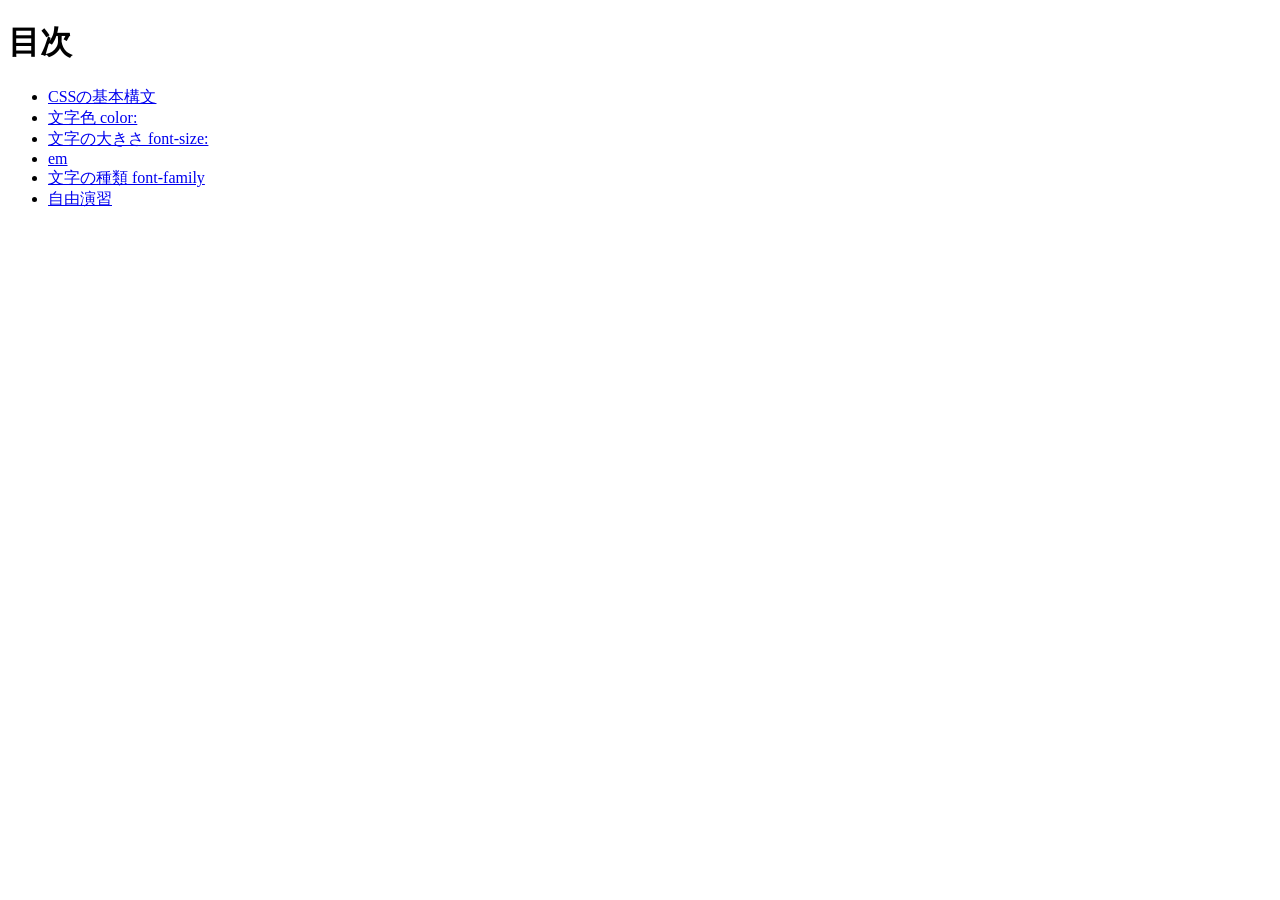
<file: index.html>
<!DOCTYPE html>
<html lang="ja">
<head>
    <meta charset="UTF-8">
    <title>20260611-hc</title>
</head>

<body>
    <h1>目次</h1>

    <ul>
        <li><a href="css_basic/index.html">CSSの基本構文</a></li>
         <li><a href="color/index.html">文字色 color:</a></li>
          <li><a href="fz/index.html">文字の大きさ font-size:</a></li>
          <li><a href="fz/em.html">em</a></li>
           <li><a href="ff/index.html">文字の種類 font-family</a></li>
           <li><a href="free/index.html">自由演習</a></li>
    </ul>
</body>

</html>
</file>
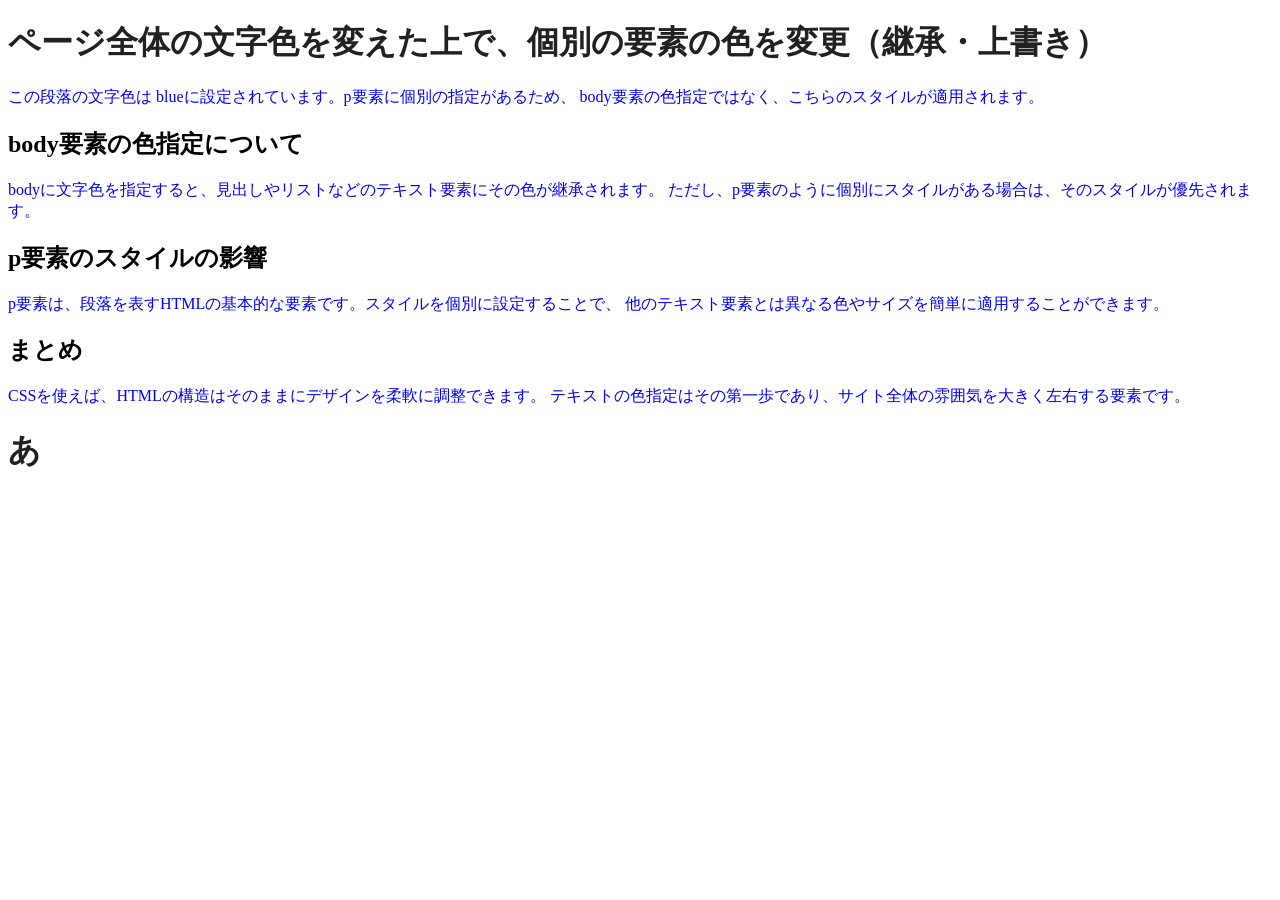
<file: color/index.html>
<!DOCTYPE html>
<html lang="ja">
<head>
    <meta charset="UTF-8">
    <title>文字色 color:</title>
    <link rel="stylesheet" href="style.css">
</head>
<body>
      <h1>ページ全体の文字色を変えた上で、個別の要素の色を変更（継承・上書き）</h1>
  <p>
    この段落の文字色は blueに設定されています。p要素に個別の指定があるため、
    body要素の色指定ではなく、こちらのスタイルが適用されます。
  </p>

  <h2>body要素の色指定について</h2>
  <p>
    bodyに文字色を指定すると、見出しやリストなどのテキスト要素にその色が継承されます。
    ただし、p要素のように個別にスタイルがある場合は、そのスタイルが優先されます。
  </p>

  <h2>p要素のスタイルの影響</h2>
  <p>
    p要素は、段落を表すHTMLの基本的な要素です。スタイルを個別に設定することで、
   他のテキスト要素とは異なる色やサイズを簡単に適用することができます。
  </p>

  <h2>まとめ</h2>
  <p>
    CSSを使えば、HTMLの構造はそのままにデザインを柔軟に調整できます。
    テキストの色指定はその第一歩であり、サイト全体の雰囲気を大きく左右する要素です。
  </p>
   <h1>あ</h1> 
</body>
</html>
</file>
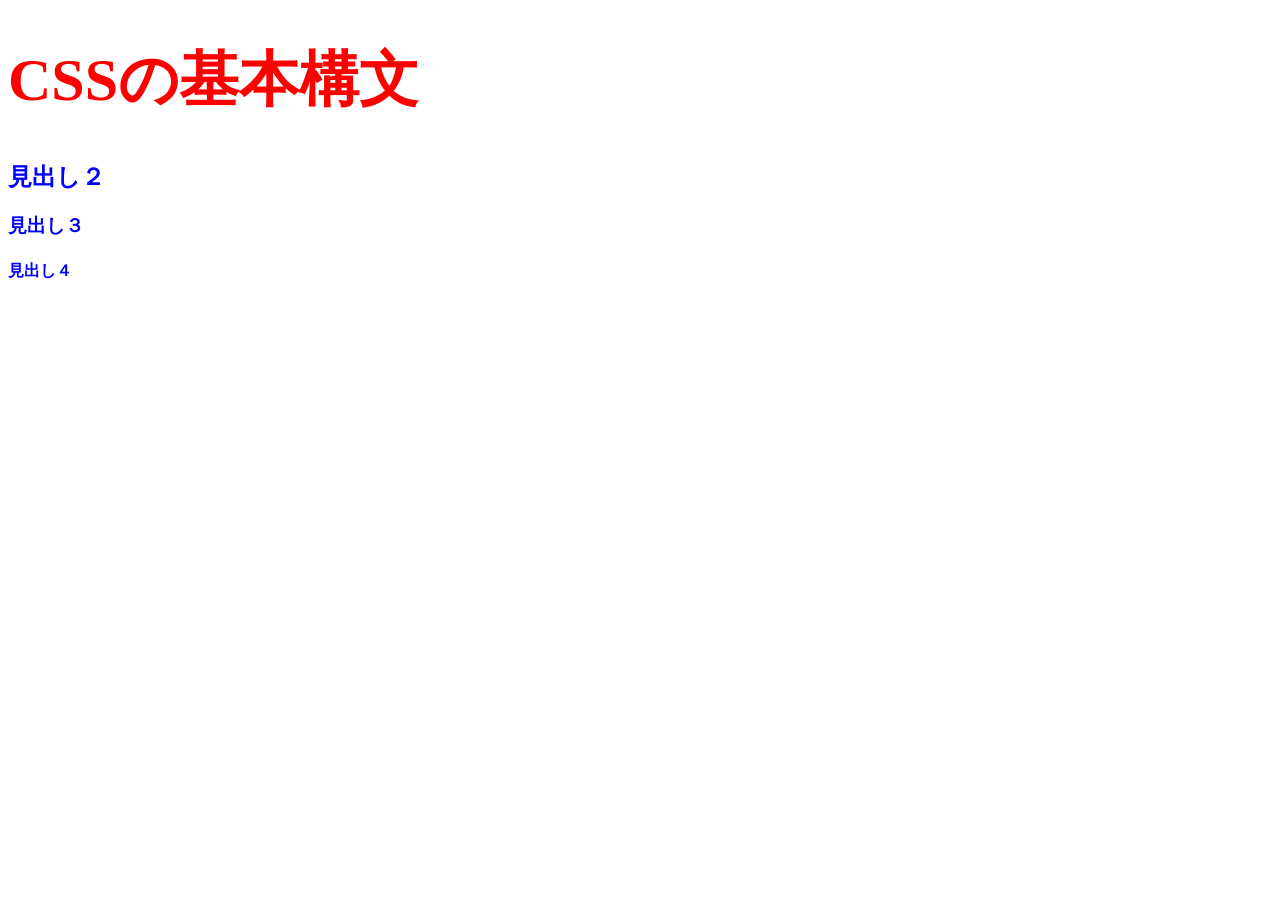
<file: css_basic/index.html>
<!DOCTYPE html>
<html lang="ja">
<head>
    <meta charset="UTF-8">
    <title>CSSの基本構文</title>
    <link rel="stylesheet" href="style.css">
</head>
<body>
    <h1>CSSの基本構文</h1>
    <h2>見出し２</h2>
    <h3>見出し３</h3>
    <h4>見出し４</h4>
</body>
</html>
</file>
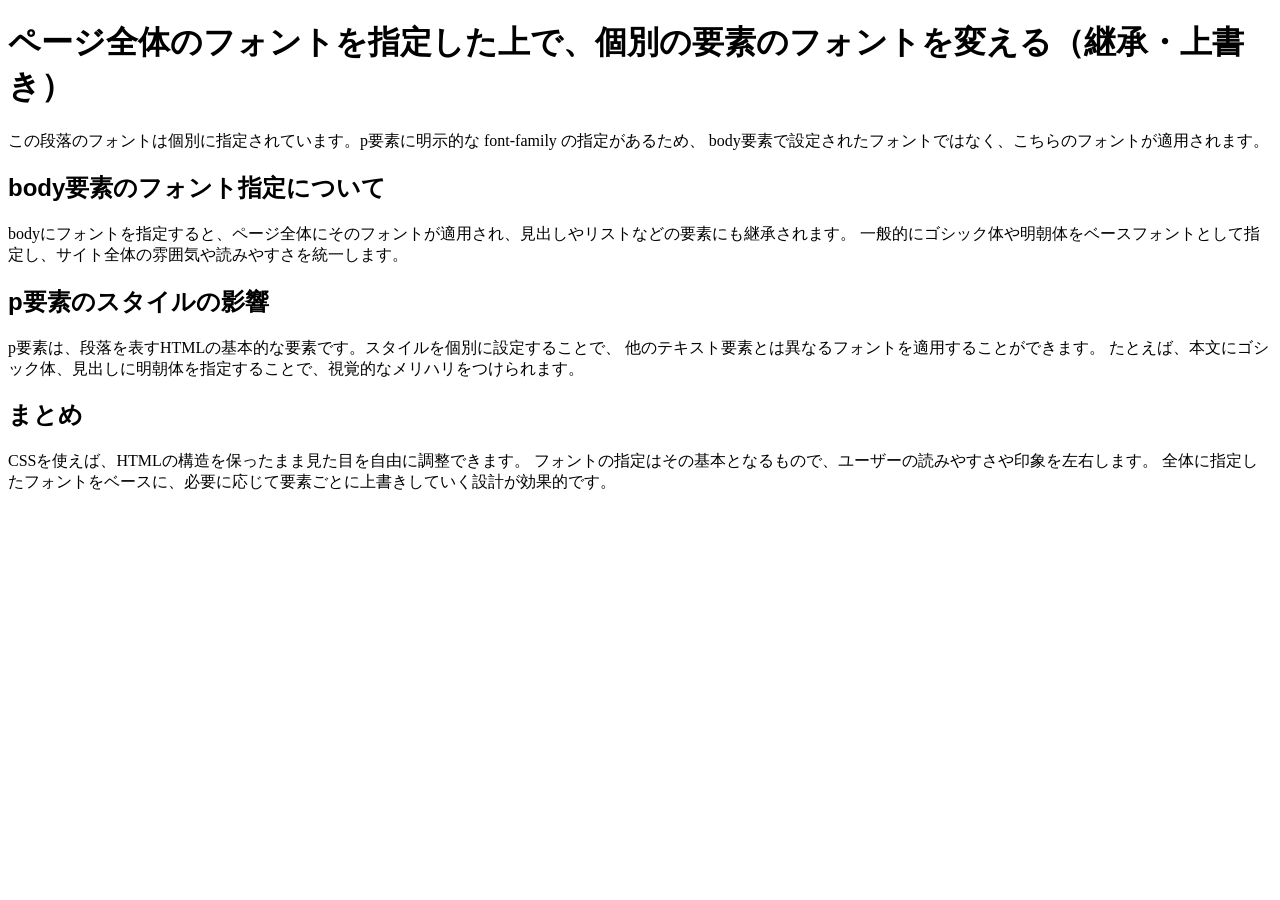
<file: ff/index.html>
<!DOCTYPE html>
<html lang="ja">
<head>
    <meta charset="UTF-8">
    <title>文字の種類 font-family</title>
    <link rel="stylesheet" href="style.css">
</head>
<body>

<!-- <h1>ページ全体のフォントを変える</h1>
<p>この段落は、font-familyを指定することで明朝体になります。</p>
<p>もう一つの段落も同じく、明朝体で表示されます。</p> -->
    <h1>ページ全体のフォントを指定した上で、個別の要素のフォントを変える（継承・上書き）</h1>

<p>
  この段落のフォントは個別に指定されています。p要素に明示的な font-family の指定があるため、
  body要素で設定されたフォントではなく、こちらのフォントが適用されます。
</p>

<h2>body要素のフォント指定について</h2>

<p>
  bodyにフォントを指定すると、ページ全体にそのフォントが適用され、見出しやリストなどの要素にも継承されます。
  一般的にゴシック体や明朝体をベースフォントとして指定し、サイト全体の雰囲気や読みやすさを統一します。
</p>

<h2>p要素のスタイルの影響</h2>

<p>
  p要素は、段落を表すHTMLの基本的な要素です。スタイルを個別に設定することで、
  他のテキスト要素とは異なるフォントを適用することができます。
  たとえば、本文にゴシック体、見出しに明朝体を指定することで、視覚的なメリハリをつけられます。
</p>

<h2>まとめ</h2>

<p>
  CSSを使えば、HTMLの構造を保ったまま見た目を自由に調整できます。
  フォントの指定はその基本となるもので、ユーザーの読みやすさや印象を左右します。
  全体に指定したフォントをベースに、必要に応じて要素ごとに上書きしていく設計が効果的です。
</p>

</body>
</html>
</file>
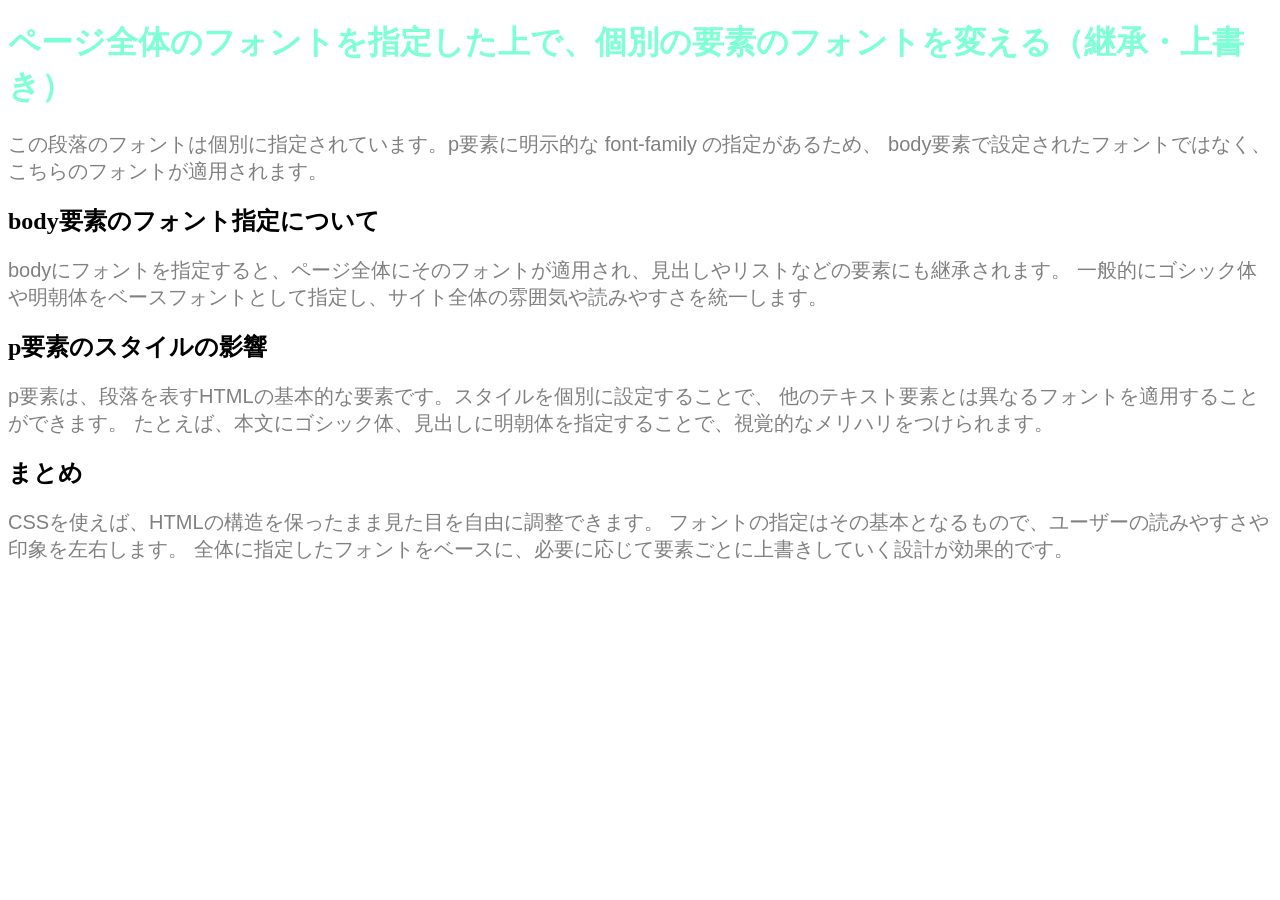
<file: free/index.html>
<!DOCTYPE html>
<html lang="ja">
<head>
    <meta charset="UTF-8">
    <title>自由演習</title>
    <link rel="stylesheet" href="style.css">
</head>
<body>
<h1>ページ全体のフォントを指定した上で、個別の要素のフォントを変える（継承・上書き）</h1>

<p>
  この段落のフォントは個別に指定されています。p要素に明示的な font-family の指定があるため、
  body要素で設定されたフォントではなく、こちらのフォントが適用されます。
</p>

<h2>body要素のフォント指定について</h2>

<p>
  bodyにフォントを指定すると、ページ全体にそのフォントが適用され、見出しやリストなどの要素にも継承されます。
  一般的にゴシック体や明朝体をベースフォントとして指定し、サイト全体の雰囲気や読みやすさを統一します。
</p>

<h2>p要素のスタイルの影響</h2>

<p>
  p要素は、段落を表すHTMLの基本的な要素です。スタイルを個別に設定することで、
  他のテキスト要素とは異なるフォントを適用することができます。
  たとえば、本文にゴシック体、見出しに明朝体を指定することで、視覚的なメリハリをつけられます。
</p>

<h2>まとめ</h2>

<p>
  CSSを使えば、HTMLの構造を保ったまま見た目を自由に調整できます。
  フォントの指定はその基本となるもので、ユーザーの読みやすさや印象を左右します。
  全体に指定したフォントをベースに、必要に応じて要素ごとに上書きしていく設計が効果的です。
</p>


    
</body>
</html>
</file>
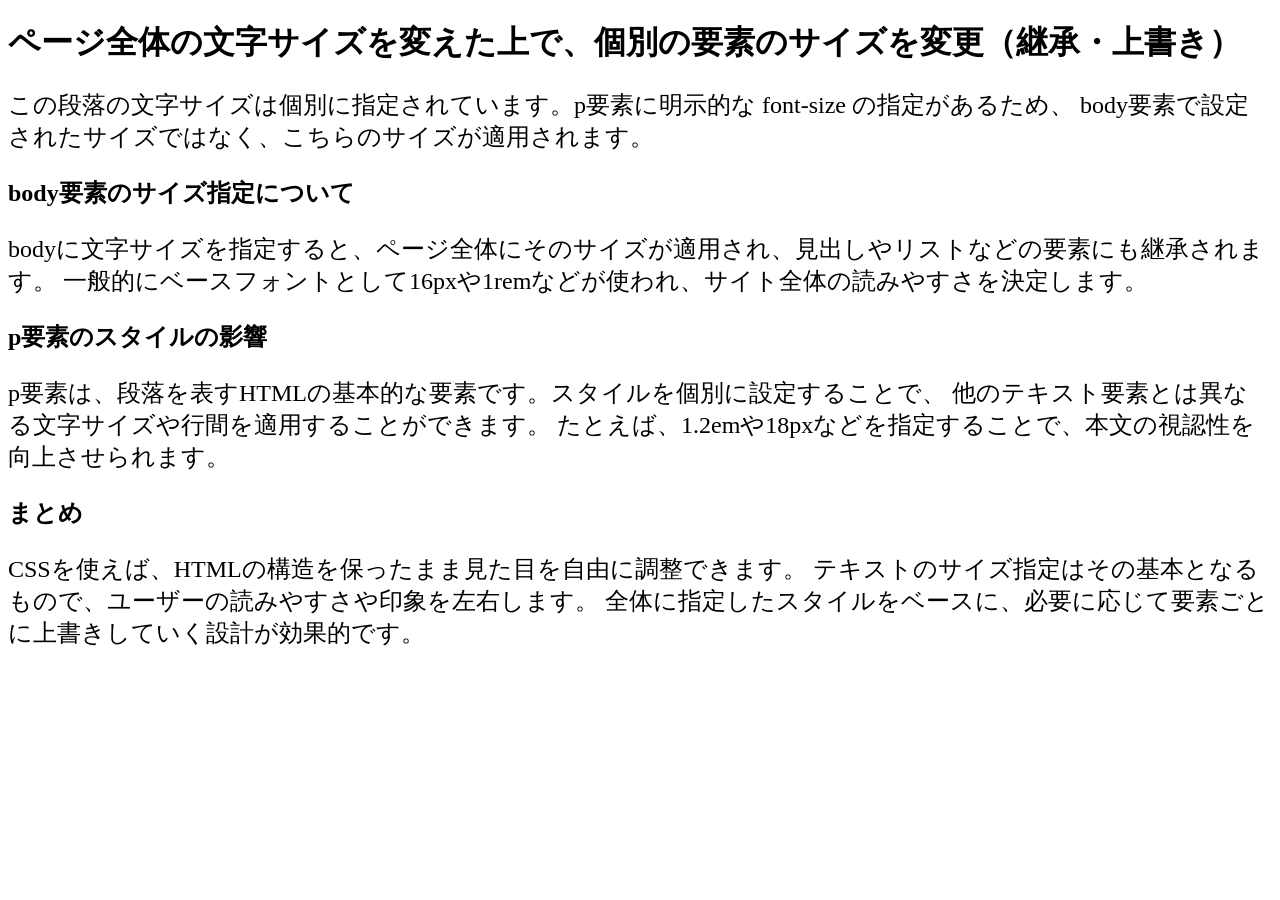
<file: fz/index.html>
<!DOCTYPE html>
<html lang="ja">
<head>
    <meta charset="UTF-8">
    <title>文字の大きさ font-size</title>
    <link rel="stylesheet" href="style.css">
</head>
<body>
    <h1>ページ全体の文字サイズを変えた上で、個別の要素のサイズを変更（継承・上書き）</h1>
<p>
  この段落の文字サイズは個別に指定されています。p要素に明示的な font-size の指定があるため、
  body要素で設定されたサイズではなく、こちらのサイズが適用されます。
</p>

<h2>body要素のサイズ指定について</h2>
<p>
  bodyに文字サイズを指定すると、ページ全体にそのサイズが適用され、見出しやリストなどの要素にも継承されます。
  一般的にベースフォントとして16pxや1remなどが使われ、サイト全体の読みやすさを決定します。
</p>

<h2>p要素のスタイルの影響</h2>
<p>
  p要素は、段落を表すHTMLの基本的な要素です。スタイルを個別に設定することで、
  他のテキスト要素とは異なる文字サイズや行間を適用することができます。
  たとえば、1.2emや18pxなどを指定することで、本文の視認性を向上させられます。
</p>

<h2>まとめ</h2>
<p>
  CSSを使えば、HTMLの構造を保ったまま見た目を自由に調整できます。
  テキストのサイズ指定はその基本となるもので、ユーザーの読みやすさや印象を左右します。
  全体に指定したスタイルをベースに、必要に応じて要素ごとに上書きしていく設計が効果的です。
</p>
    
</body>
</html>
</file>
<file: color/style.css>
@charset "UTF-8";

h1 {
    color: #212121;
}

p {
    color: blue;
}
</file>
<file: css_basic/style.css>
@charset "utf-8";
h1 {
    /* color: red; */
    /* color: rgba(255, 0, 0, 0.1); */
    color:#f00;
    font-size: 60px;
}

h2, h3, h4 {
    color: blue;
    /* font-size: 20px; */
}
</file>
<file: ff/style.css>
@charset "UTF-8";

body {
    font-family: serif;
}

h2 {
    font-family: sans-serif;
}
</file>
<file: free/style.css>
@charset "utf-8";

h1 {
    color:aquamarine;
}

p {
   color:grey; font-size: 20px; font-family: Verdana, Geneva, Tahoma, sans-serif;
}
</file>
<file: fz/style.css>
@charset "UTF-8";

body {
    font-size: 16px;
}

p {
    font-size: 1.5em;
}
</file>
